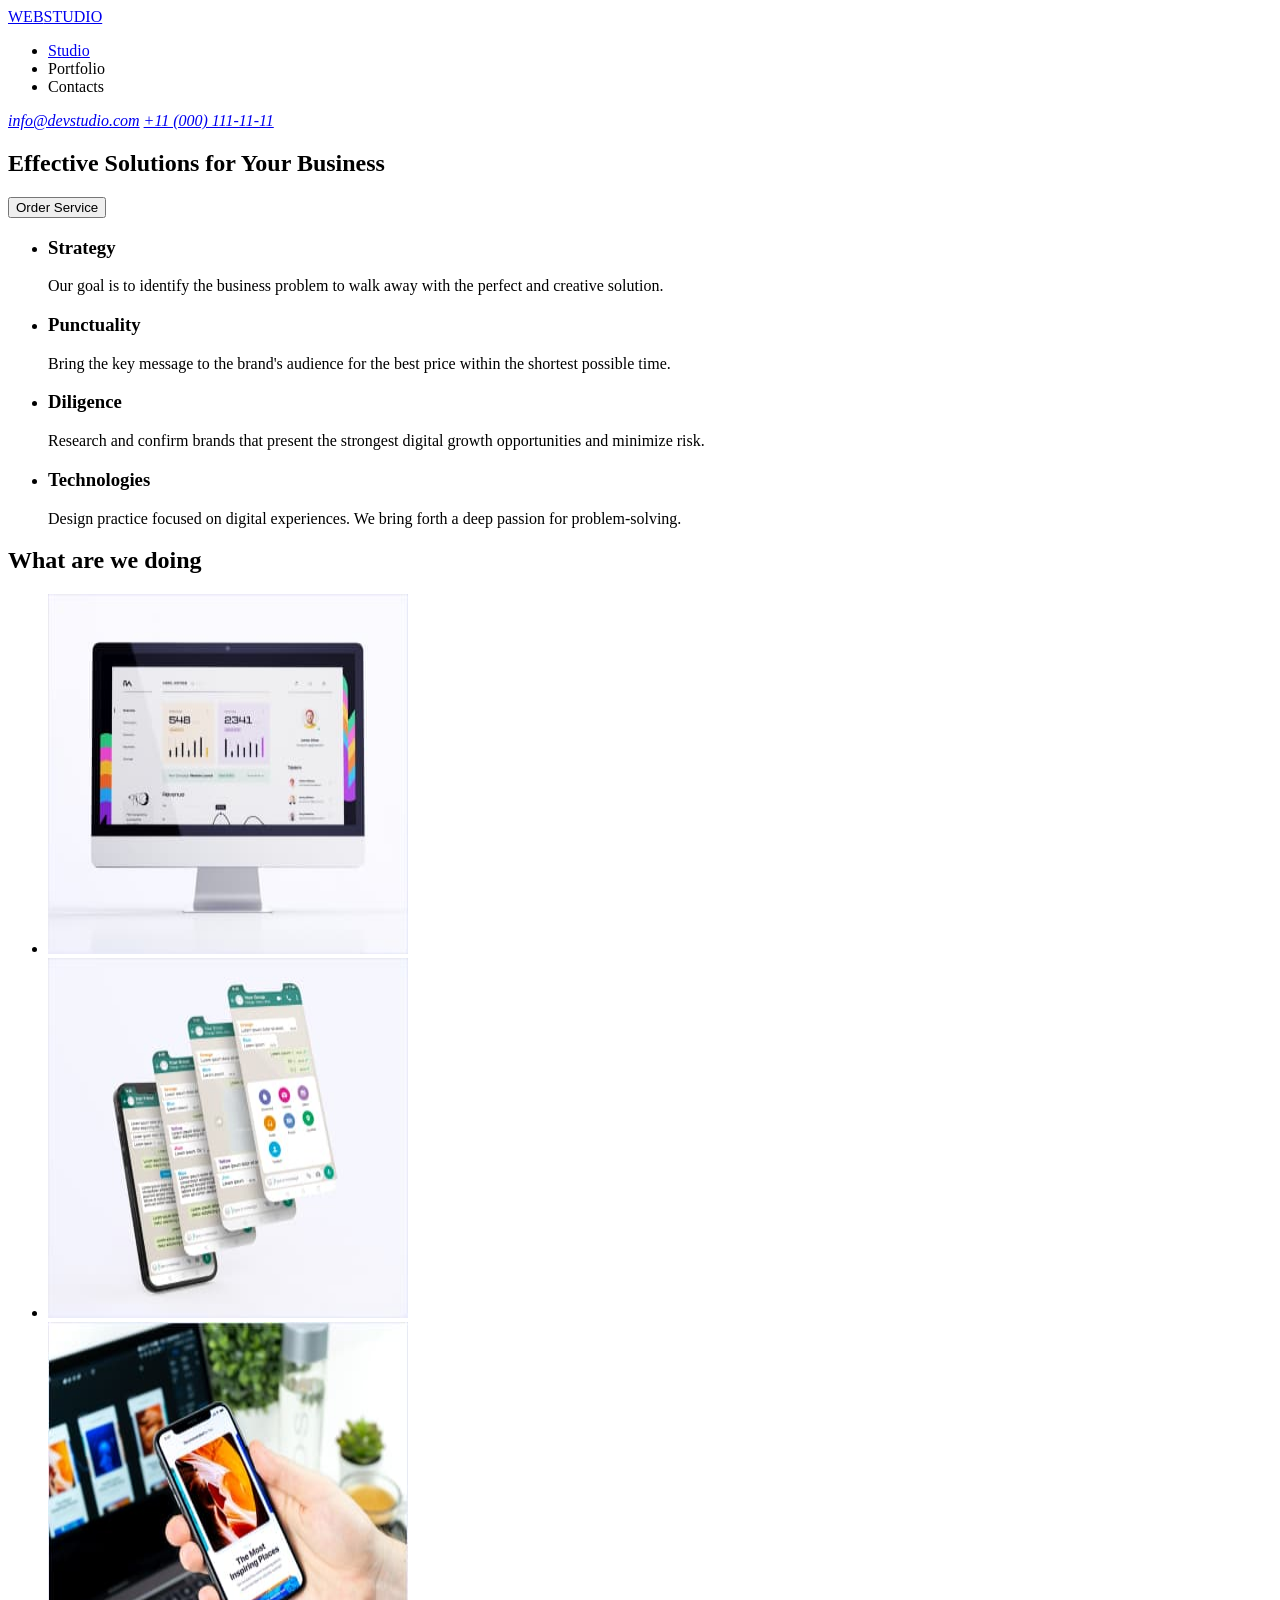
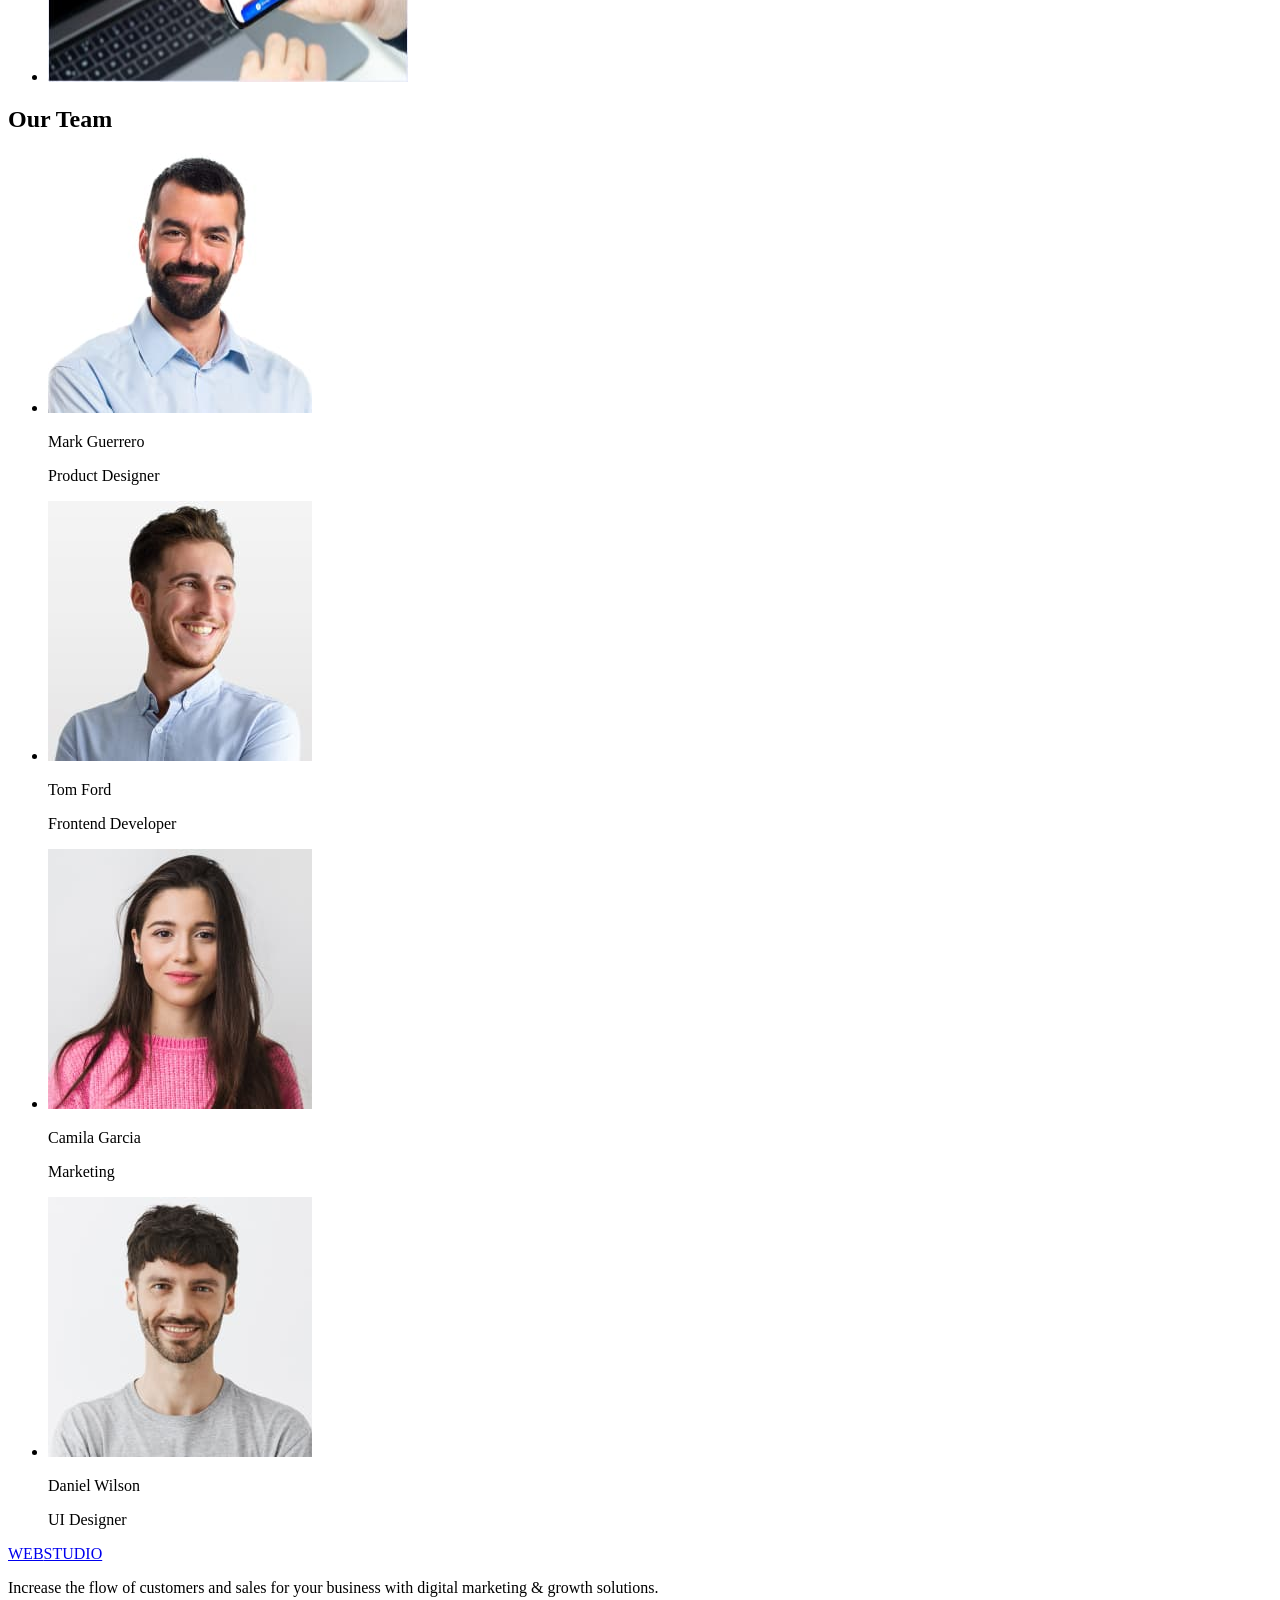
<file: index.html>
<!DOCTYPE html>
<html lang="pl">
  <head>
    <meta charset="UTF-8" />
    <meta name="viewport" content="width=device-width, initial-scale=1.0" />
    <title>Studio</title>
  </head>
  <body>
    <header>
      <a href="index.html"><span>WEB</span>STUDIO</a>
      <nav>
        <ul>
          <li><a href="index.html">Studio</a></li>
          <li>Portfolio</li>
          <li>Contacts</li>
        </ul>
      </nav>
      <address>
        <a href="mailto:info@devstudio.com">info@devstudio.com</a>
        <a href="tel:+11(000)111-11-11">+11 (000) 111-11-11</a>
      </address>
    </header>
    <main>
      <section>
        <h1>Effective Solutions for Your Business</h1>
        <button>Order Service</button>
      </section>

      <section>
        <ul>
          <li>
            <h3>Strategy</h3>
            <p>
              Our goal is to identify the business problem to walk away with the
              perfect and creative solution.
            </p>
          </li>
          <li>
            <h3>Punctuality</h3>
            <p>
              Bring the key message to the brand's audience for the best price
              within the shortest possible time.
            </p>
          </li>
          <li>
            <h3>Diligence</h3>
            <p>
              Research and confirm brands that present the strongest digital
              growth opportunities and minimize risk.
            </p>
          </li>
          <li>
            <h3>Technologies</h3>
            <p>
              Design practice focused on digital experiences. We bring forth a
              deep passion for problem-solving.
            </p>
          </li>
        </ul>
        <h2>What are we doing</h2>
        <ul>
          <li>
            <img
              src="images/img1.jpg"
              alt="monitor with charts"
              width="360"
              height="360"
            />
          </li>
          <li>
            <img
              src="images/img2.jpg"
              alt="four screenshots from a smartphone"
              width="360"
              height="360"
            />
          </li>
          <li>
            <img
              src="images/img3.jpg"
              alt="smartphone in hand on the background of a laptop"
              width="360"
              height="360"
            />
          </li>
        </ul>
      </section>

      <section>
        <h2>Our Team</h2>
        <ul>
          <li>
            <img
              src="images/img4.jpg"
              alt="man with beard"
              width="264"
              height="260"
            />
            <p>Mark Guerrero</p>
            <p>Product Designer</p>
          </li>
          <li>
            <img
              src="images/img5.jpg"
              alt="man with beard"
              width="264"
              height="260"
            />
            <p>Tom Ford</p>
            <p>Frontend Developer</p>
          </li>
          <li>
            <img
              src="images/img6.jpg"
              alt="woman in a pink sweater with long black hair"
              width="264"
              height="260"
            />
            <p>Camila Garcia</p>
            <p>Marketing</p>
          </li>
          <li>
            <img
              src="images/img7.jpg"
              alt="man with beard"
              width="264"
              height="260"
            />
            <p>Daniel Wilson</p>
            <p>UI Designer</p>
          </li>
        </ul>
      </section>
    </main>
    <footer>
      <a href="index.html"><span>WEB</span>STUDIO</a>
      <p>
        Increase the flow of customers and sales for your business with digital
        marketing & growth solutions.
      </p>
    </footer>
  </body>
</html>
</file>
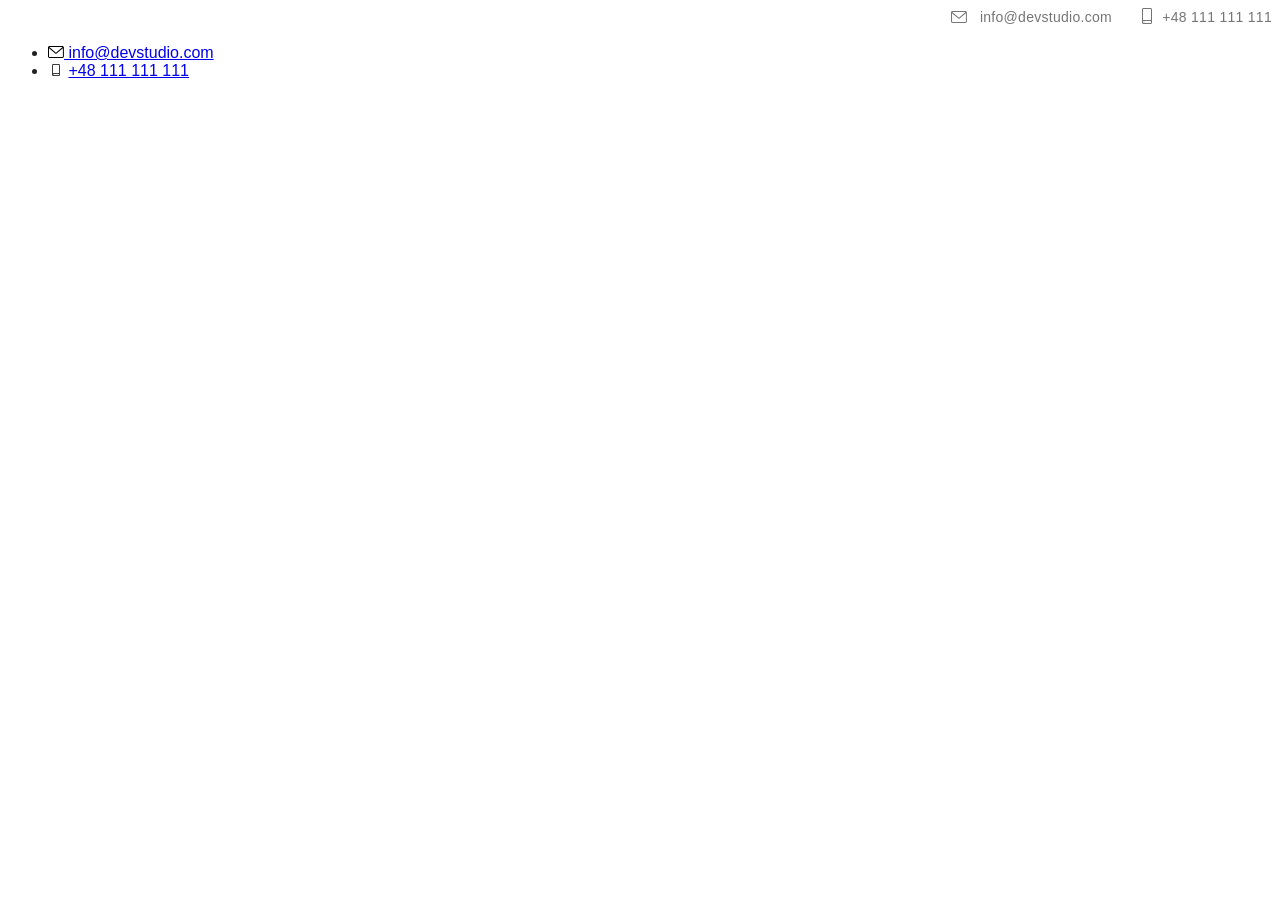
<file: jebane ikony/index.html>
<!DOCTYPE html>
<html lang="en">
  <head>
    <meta charset="UTF-8" />
    <meta http-equiv="X-UA-Compatible" content="IE=edge" />
    <meta name="viewport" content="width=device-width, initial-scale=1.0" />
    <title>Document</title>
    <link rel="stylesheet" href="css/styles.css" />
  </head>
  <body>
    <ul class="top-contact-list">
      <li class="envelope-plus-contakt">
        <a href="mailto:info@devstudio.com"
          ><svg class="envelope-smartphon" width="16" height="12">
            <use href="images/icons.svg#icon-envelope"></use></svg></a
        ><a class="top-contact-item" href="mailto:info@devstudio.com"
          >info@devstudio.com</a
        >
      </li>
      <li class="smartphon-plus-contakt">
        <a href="tel:+48111111111"
          ><svg class="envelope-smartphon" width="10" height="16">
            <use href="images/icons.svg#icon-smartphone"></use></svg></a
        ><a class="top-contact-item" href="tel:+48111111111">+48 111 111 111</a>
      </li>
    </ul>

    <ul class="contact-list">
      <li>
        <a class="contact-header" href="info@devstudio.com">
          <svg class="icon-contact" width="16" height="12">
            <use href="./images/icons.svg#icon-envelope"></use>
          </svg>
          info@devstudio.com
        </a>
      </li>
      <li>
        <svg class="icon-contact" width="16" height="12">
          <use href="./images/icons.svg#icon-smartphone"></use>
        </svg>
        <a class="contact-header" href="tel:48111111111">+48 111 111 111</a>
      </li>
    </ul>
  </body>
</html>
</file>
<file: jebane ikony/css/styles.css>
body {
    font-family: 'Roboto', sans-serif;
    color: #212121;
}

.container {
    width: 1200px;
    margin: 0 auto;
}

.top {
    padding-top: 24px;
    padding-bottom: 25px;
    border-bottom: 1px solid #ececec;
}

.top-container {
    display: flex;
    align-items: center;
}

.top-logo {
    font-family: 'Raleway', sans-serif;
    font-size: 26px;
    color: #000000;
    letter-spacing: 0.03em;
    line-height: 1.2;
    text-decoration-line: none;
    margin-top: 0;
    margin-bottom: 0;
    margin-right: 93px;
}

.logo-blue {
    color: #2196f3;
}

.nav-list {
    list-style: none;
    margin-top: 0;
    margin-bottom: 0;
    padding: 0;
    display: flex;
    width: 261px;
    justify-content: space-between;
}

.nav-item {
    text-decoration-line: none;
    color: #212121;
    font-weight: 500;
    font-size: 14px;
    letter-spacing: 0.02em;
    line-height: 1.2;
}

.nav-item:hover,
.nav-item:focus {
    color: #2196f3;
}

.top-contact-list {
    list-style: none;
    margin-top: 0;
    margin-bottom: 0;
    padding: 0;
    display: flex;
    width: 321px;
    justify-content: space-between;
    margin-left: auto;
    align-items: center;
}

.envelope-plus-contakt {
    display: flex;
    width: 161px;
    justify-content: space-between;
    align-items: center;
}

.smartphon-plus-contakt {
    display: flex;
    width: 130px;
    justify-content: space-between;
    align-items: center;
}

.top-contact-item {
    text-decoration-line: none;
    color: #757575;
    font-weight: 500;
    font-size: 14px;
    letter-spacing: 0.02em;
    line-height: 1.1;
}

.envelope-smartphon {
    fill: #757575;
}

.envelope-plus-contakt:hover .top-contact-item,
.envelope-plus-contakt:focus .top-contact-item {
    color: #2196f3;
}

.envelope-plus-contakt:hover .envelope-smartphon,
.envelope-plus-contakt:focus .envelope-smartphon {
    fill: #2196f3;
}

.smartphon-plus-contakt:hover .top-contact-item,
.smartphon-plus-contakt:focus .top-contact-item {
    color: #2196f3;
}

.smartphon-plus-contakt:hover .envelope-smartphon,
.smartphon-plus-contakt:focus .envelope-smartphon {
    fill: #2196f3;
}

.mainpage-title {
    text-align: center;
    padding-top: 200px;
    padding-bottom: 200px;
    max-width: 1600px;
    margin: 0 auto;
    background-image: linear-gradient(rgba(47, 48, 58, 0.4),
            rgba(47, 48, 58, 0.4)),
        url(../images/officepicture.jpg);
}

.main-title {
    font-weight: 900;
    font-size: 44px;
    letter-spacing: 0.06em;
    line-height: 1.4;
    color: #ffffff;
    margin-top: 0;
    margin-bottom: 30;
}

.mainpage-button {
    font-weight: 700;
    font-size: 16px;
    letter-spacing: 0.06em;
    color: #ffffff;
    background-color: #2196f3;
    cursor: pointer;
    border: none;
    box-shadow: 0px 4px 4px rgba(0, 0, 0, 0.15);
    border-radius: 4px;
    width: 200px;
    height: 50px;
    text-align: center;
}

.mainpage-button:hover,
.mainpage-button:focus {
    background-color: #f5f4fa;
    color: #212121;
}

.section {
    padding-top: 94px;
    padding-bottom: 94px;
}

.logos-office-list {
    list-style: none;
    margin-top: 0;
    margin-bottom: 30px;
    padding: 0;
    display: flex;
    gap: 40px;
}

.logo-office-item {
    width: 270px;
    height: 120px;
    border: 1px solid #f5f4fa;
    border-radius: 4px;
    padding-left: 100px;
    padding-top: 25px;
    background: #f5f4fa;
}

.descriptions-list {
    list-style: none;
    margin-top: 0;
    margin-bottom: 0;
    padding: 0;
    display: flex;
    gap: 40px;
}

.description-title {
    font-size: 14px;
    letter-spacing: 0.03em;
    line-height: 1.1;
    margin-top: 0;
    margin-bottom: 10px;
}

.deskription {
    font-size: 14px;
    letter-spacing: 0.03em;
    line-height: 1.7;
    color: #757575;
    margin-top: 0;
    margin-bottom: 0;
}

.occupation-title {
    font-size: 36px;
    letter-spacing: 0.03em;
    text-align: center;
    line-height: 1.2;
    margin-top: 94px;
    margin-bottom: 50;
}

.occupation-list {
    list-style: none;
    margin-top: 0;
    margin-bottom: 0;
    padding: 0;
    display: flex;
    gap: 45px;
}

.picture {
    display: block;
}

.team {
    background-color: #f5f4fa;
}

.team-title {
    font-size: 36px;
    letter-spacing: 0.03em;
    text-align: center;
    line-height: 1.2;
    margin-top: 0;
    margin-bottom: 50;
}

.team-list {
    list-style: none;
    margin-top: 0;
    margin-bottom: 0;
    padding: 0;
    display: flex;
    gap: 40px;
}

.team-item {
    background-color: #ffffff;
    margin: 0;
    box-shadow: 0px 1px 3px rgba(0, 0, 0, 0.12), 0px 1px 1px rgba(0, 0, 0, 0.14),
        0px 2px 1px rgba(0, 0, 0, 0.2);
    border-radius: 0px 0px 4px 4px;
    padding-bottom: 30px;
}

.team-name {
    font-weight: 500;
    font-size: 16px;
    letter-spacing: 0.03em;
    line-height: 1.2;
    margin-top: 30px;
    margin-bottom: 0px;
    text-align: center;
}

.team-position {
    font-size: 16px;
    letter-spacing: 0.03em;
    line-height: 1.2;
    color: #757575;
    margin-top: 10px;
    margin-bottom: 16px;
    text-align: center;
}

.teamcard-icons-list {
    list-style: none;
    margin-top: 0;
    margin-bottom: 0;
    padding: 0;
    display: flex;
    justify-content: space-evenly;
}

.teamcard-icon-item {
    width: 44px;
    height: 44px;
    border: 1px solid transparent;
    border-radius: 50%;
    background-color: transparent;
    cursor: pointer;
    padding-left: 11px;
    padding-top: 11px;
}

.teamcard-icon-item:hover .icon-teamcard,
.teamcard-icon-item:focus .icon-teamcard {
    fill: #ffffff;
}

.icon-teamcard {
    fill: #afb1b8;
}

.teamcard-icon-item:hover,
.teamcard-icon-item:focus {
    border: 1px solid #2196f3;
    background-color: #2196f3;
}

.client-title {
    font-size: 36px;
    letter-spacing: 0.03em;
    text-align: center;
    line-height: 1.2;
    margin-top: 0;
    margin-bottom: 50;
}

.logos-client-list {
    list-style: none;
    margin-top: 0;
    margin-bottom: 0;
    padding: 0;
    display: flex;
    gap: 36px;
}

.logo-client-item {
    width: 170px;
    height: 92px;
    border: 1px solid #afb1b8;
    border-radius: 4px;
    cursor: pointer;
    padding-left: 32px;
    padding-top: 17.71px;
}

.logo-client {
    fill: #afb1b8;
}

.logo-client-item:hover .logo-client,
.logo-client-item:focus .logo-client {
    fill: #2196f3;
}

.logo-client-item:hover,
.logo-client-item:focus {
    border: 1px solid #2196f3;
}

.bottom {
    background: #2f303a;
    padding-top: 60px;
    padding-bottom: 60px;
}

.bottom-container {
    display: flex;
}

.bottom-contacts-container {
    margin-right: 70px;
}

.bottom-logo {
    font-family: 'Raleway', sans-serif;
    font-size: 26px;
    color: #ffffff;
    letter-spacing: 0.03em;
    line-height: 1.2;
    margin-top: 0;
    margin-bottom: 0;
}

.bottom-adress {
    font-style: normal;
    font-weight: 400;
    font-size: 14px;
    color: #ffffff;
    letter-spacing: 0.03em;
    line-height: 1.2;
    margin-top: 20px;
    margin-bottom: 0;
}

.bottom-contact-list {
    list-style: none;
    margin-top: 0px;
    margin-bottom: 0;
    padding: 0;
}

.bottom-contact-item {
    text-decoration-line: none;
    color: rgba(255, 255, 255, 0.6);
    font-size: 14px;
    letter-spacing: 0.03em;
    line-height: 1.2;
    display: block;
    margin-top: 9px;
}

.bottom-contact-item:hover,
.bottom.contact-item:focus {
    color: #2196f3;
}

.coment {
    font-weight: 700;
    font-size: 14px;
    line-height: 16px;
    letter-spacing: 0.03em;
    text-transform: uppercase;
    color: #ffffff;
    margin-bottom: 20px;
    margin-top: 12px;
}

.bottom-icons-list {
    list-style: none;
    margin-top: 0;
    margin-bottom: 0;
    padding: 0;
    display: flex;
    gap: 10px;
}

.bottom-icon-item {
    width: 44px;
    height: 44px;
    border: 1px solid rgba(255, 255, 255, 0.1);
    border-radius: 50%;
    background-color: rgba(255, 255, 255, 0.1);
    cursor: pointer;
    padding-left: 11px;
    padding-top: 11px;
}

.bottom-icon-item:hover,
.bottom-icon-item:focus {
    border: 1px solid #2196f3;
    background-color: #2196f3;
}

.icon-bottom {
    fill: #ffffff;
}

.button-list {
    list-style: none;
    margin-top: 0;
    margin-bottom: 50px;
    padding: 0;
    display: flex;
    justify-content: center;
    gap: 8px;
}

.button-item {
    font-weight: 500;
    font-size: 16px;
    letter-spacing: 0.03em;
    color: #212121;
    background-color: #f5f4fa;
    cursor: pointer;
    border: none;
    border-radius: 4px;
    width: 114px;
    height: 38px;
}

.button-item:hover,
.button-item:focus {
    background-color: #2196f3;
    color: #ffffff;
    box-shadow: 0px 3px 1px rgba(0, 0, 0, 0.1), 0px 1px 2px rgba(0, 0, 0, 0.08),
        0px 2px 2px rgba(0, 0, 0, 0.12);
}

.presentations-list {
    list-style: none;
    margin-top: 0;
    margin-bottom: 0;
    padding: 0;
    display: flex;
    flex-wrap: wrap;
    gap: 45px;
}

.prestentation-item {
    margin: 0;
    cursor: pointer;
}

.prestentation-item:hover,
.prestentation-item:focus {
    box-shadow: 0px 1px 1px rgba(0, 0, 0, 0.12), 0px 4px 4px rgba(0, 0, 0, 0.06),
        1px 4px 6px rgba(0, 0, 0, 0.16);
}

.bordered {
    border: 1px solid #eeeeee;
}

.title-portfoliopicture {
    font-size: 18px;
    line-height: 2;
    letter-spacing: 0.06em;
    margin-top: 20px;
    margin-bottom: 0;
    margin-left: 24px;
}

.description-portfoliopicture {
    font-size: 16px;
    line-height: 1.9;
    letter-spacing: 0.03em;
    color: #757575;
    margin-top: 4px;
    margin-bottom: 20px;
    margin-left: 24px;
}
</file>
